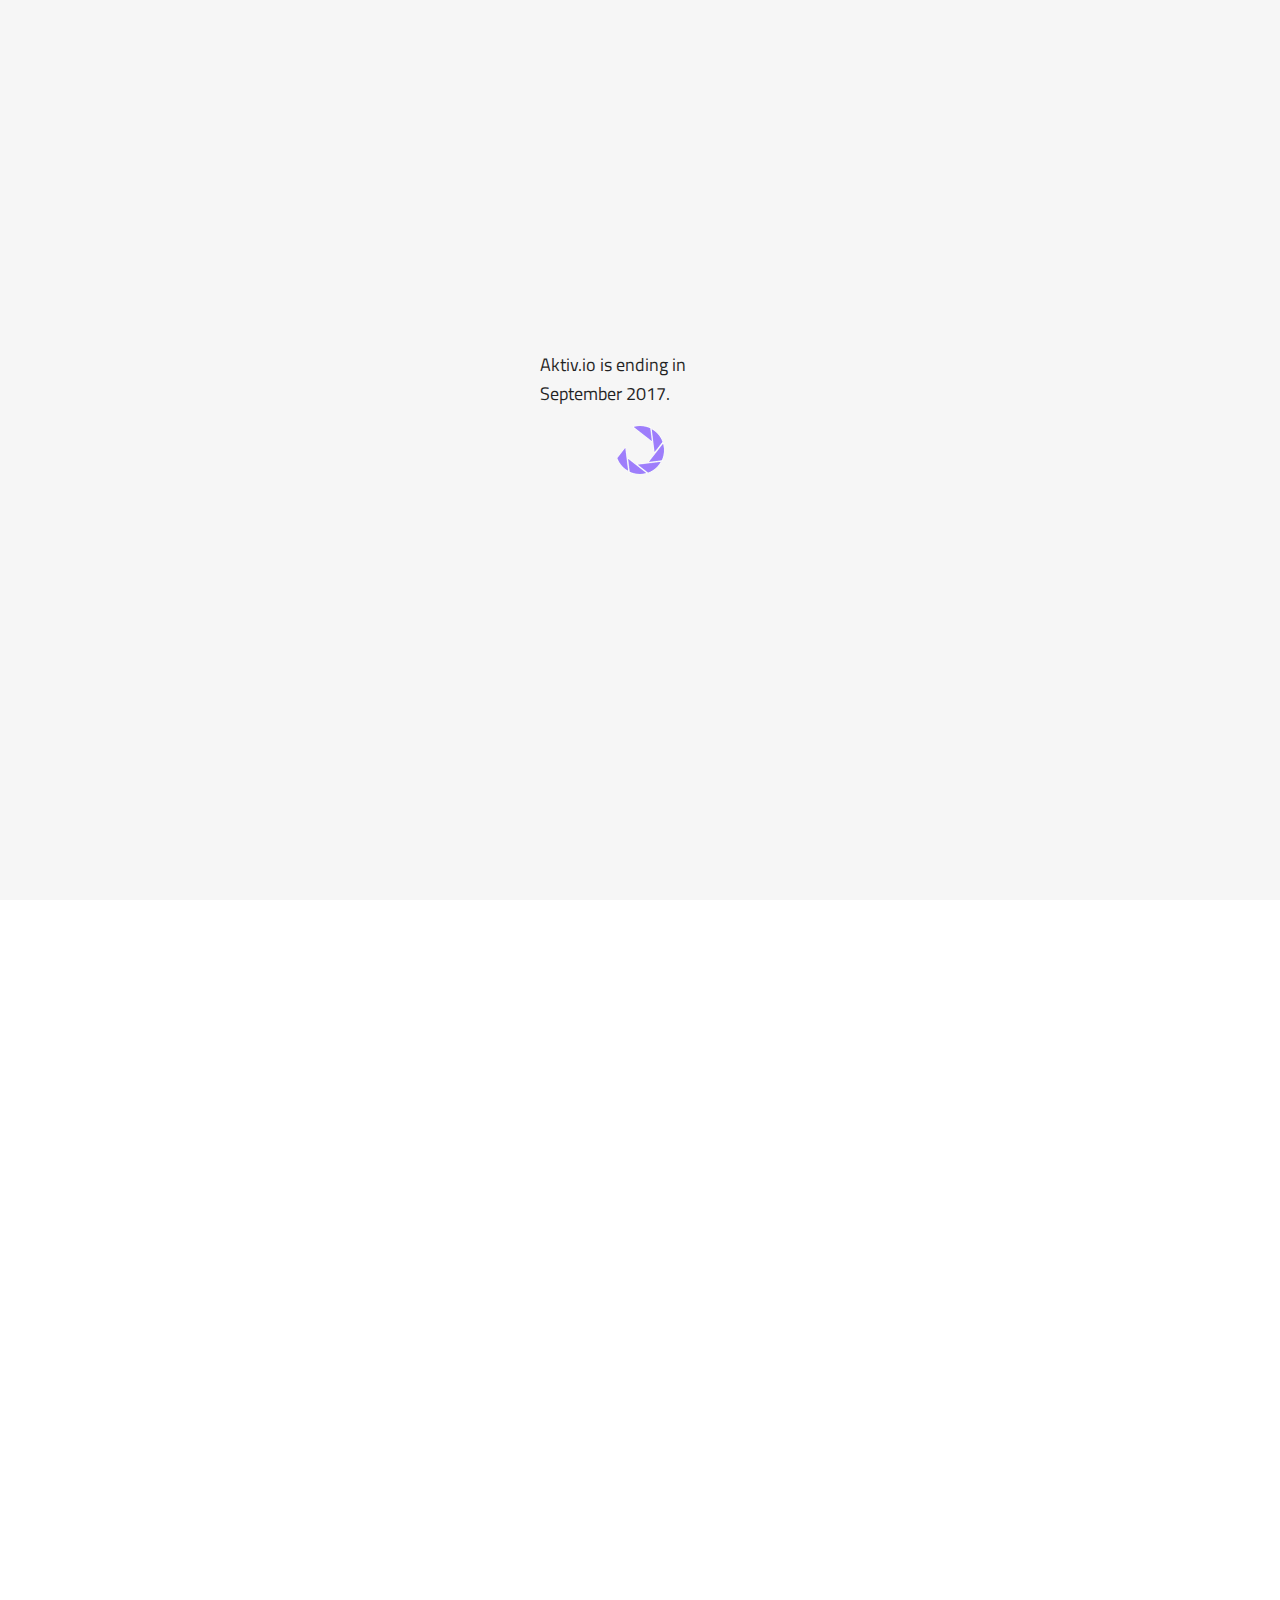
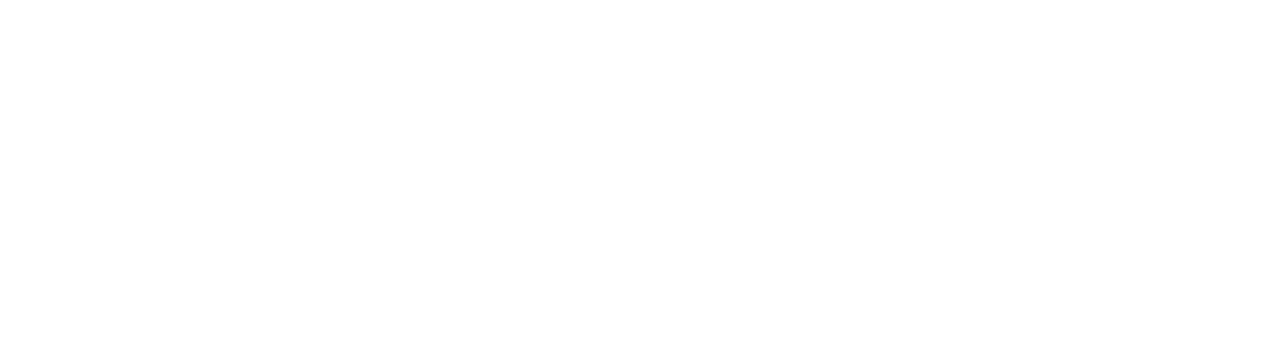
<file: index.html>
<!doctype html>
<html lang="en">
<head>

    <meta charset="utf-8">
    <!--[if IE]><meta http-equiv="X-UA-Compatible" content="IE=edge"><![endif]-->
    <meta name="viewport" content="width=device-width, initial-scale=1.0, maximum-scale=1.0, user-scalable=0" />
    <title>Aktiv.io - end service notice</title>
    <meta name="description" content="riešenie, ktoré je jednoduché na obsluhu a zároveň poskytuje dostatok potrebných informácií a priestoru pre záznam aktivít, ktoré vyplývajú z práce a komunikácie s klientmi">
    <meta name="keywords" content="crm riesenie, crm system, crm saas, evidencia firiem">
    <meta name="author" content="Geefu.net">
    <meta name="robots" content="index,FOLLOW" >
    <meta property="og:type" content="website"/>
    <meta property="og:title" content="Aktiv.io - jednoduché CRM pre Váš biznis"/>
    <meta property="og:description" content="riešenie, ktoré je jednoduché na obsluhu, ale zároveň poskytuje obchodným zástupcom dostatok potrebných informácií a priestoru pre záznam všetkých aktivít, ktoré vyplývajú z ich práce a komunikácie s klientmi"/>
    <meta property="og:site_name" content="Aktiv.io - jednoduché CRM pre Váš biznis"/>
    <meta property="og:url" content="https://aktiv.io"/>
    <meta property="og:image" content="https://aktiv.io/blog/sk/content/images/2014/Oct/aktivio_512purplefix_text.png"/>
    <meta name="twitter:card" content="summary"/>
    <meta name="twitter:title" content="Aktiv.io - jednoduché CRM pre Váš biznis"/>
    <meta name="twitter:description" content="Aktiv.io prináša riešenie, ktoré je jednoduché na obsluhu, ale zároveň poskytuje obchodným zástupcom dostatok potrebných informácií a priestoru pre záznam všetkých aktivít, ktoré vyplývajú z ich práce a komunikácie s klientmi"/>
    <meta name="twitter:image" content="https://aktiv.io/blog/sk/content/images/2014/Oct/aktivio_512purplefix_text.png"/>
    <meta name="twitter:site" content="@AktivioCRM"/>
    <meta name="twitter:creator" content="@yangwao"/>
    <link rel="shortcut icon" href="assets/img/favicon.ico">
    <link href='https://fonts.googleapis.com/css?family=Titillium+Web:300,400,700&subset=latin,latin-ext' rel='stylesheet' type='text/css'>
    <link rel="apple-touch-icon" href="assets/img/apple-touch-icon.png">
    <link rel="apple-touch-icon" sizes="72x72" href="assets/img/apple-touch-icon-72x72.png">
    <link rel="apple-touch-icon" sizes="114x114" href="assets/img/apple-touch-icon-114x114.png">
    <link rel="stylesheet" href="assets/css/bootstrap.min.css" type="text/css" media="all" />
    <link rel="stylesheet" href="assets/css/font-awesome.min.css" type="text/css" media="all" />
    <link rel="stylesheet" href="assets/css/font-lineicons.css" type="text/css" media="all" />
    <link rel="stylesheet" href="assets/css/animate.css" type="text/css" media="all" />
    <link rel="stylesheet" href="assets/css/toastr.min.css" type="text/css" media="all" />
    <link rel="stylesheet" href="assets/css/style.css" type="text/css" media="all" />
    <meta name="google-site-verification" content="kYE77wxQEgrQfxM1frUGvIM3fnMfvU7V9RKNTNdW5CI" />
    <script type="text/javascript" src="https://cdnjs.cloudflare.com/ajax/libs/jquery/2.1.0/jquery.min.js"></script>
    <script type="text/javascript" src="assets/js/typed.js"></script>
        <style>
        /* code for animated blinking cursor */
        .typed-cursor{
            opacity: 1;
            font-weight: 100;
            -webkit-animation: blink 1.3s infinite;
            -moz-animation: blink 1.3s infinite;
            -ms-animation: blink 1.3s infinite;
            -o-animation: blink 1.3s infinite;
            animation: blink 1.3s infinite;
        }
        @-keyframes blink{
            0% { opacity:1; }
            50% { opacity:0; }
            100% { opacity:1; }
        }
        @-webkit-keyframes blink{
            0% { opacity:1; }
            50% { opacity:0; }
            100% { opacity:1; }
        }
        @-moz-keyframes blink{
            0% { opacity:1; }
            50% { opacity:0; }
            100% { opacity:1; }
        }
        @-ms-keyframes blink{
            0% { opacity:1; }
            50% { opacity:0; }
            100% { opacity:1; }
        }
        @-o-keyframes blink{
            0% { opacity:1; }
            50% { opacity:0; }
            100% { opacity:1; }
        }
    </style>
    <!--[if lt IE 9]>
        <script src="assets/js/html5.js"></script>
        <script src="assets/js/respond.min.js"></script>
    <![endif]-->
    <script>
      (function(i,s,o,g,r,a,m){i['GoogleAnalyticsObject']=r;i[r]=i[r]||function(){
      (i[r].q=i[r].q||[]).push(arguments)},i[r].l=1*new Date();a=s.createElement(o),
      m=s.getElementsByTagName(o)[0];a.async=1;a.src=g;m.parentNode.insertBefore(a,m)
      })(window,document,'script','//www.google-analytics.com/analytics.js','ga');

      ga('create', 'UA-40623032-3', 'auto');
      ga('send', 'pageview');
    </script>
    <script>
    var _gaq = _gaq || [];
    _gaq.push(['_setAccount', 'UA-40623032-3']);
    _gaq.push(['_setDomainName', 'aktiv.io']);
    _gaq.push(['_setAllowLinker', true]);
    _gaq.push(['_trackPageview']);
    </script>
</head>

<body id="landing-page">

    <!-- Preloader -->
    <div id="mask">
        <div id="loader">
            <p>Aktiv.io is ending in September 2017.</p>
        </div>
    </div>

    <header>
        <nav class="navigation navigation-header">
            <div class="container">
                <div class="navigation-brand">
                    <div class="brand-logo">
						<a href="index.html" class="logo"></a>
						<span class="sr-only">Aktiv.io</span>
                    </div>
                    <button class="navigation-toggle visible-xs" type="button" data-toggle="dropdown" data-target=".navigation-navbar">
                      <span class="icon-bar"></span>
                      <span class="icon-bar"></span>
                      <span class="icon-bar"></span>
                    </button>
                </div>
                <div class="navigation-navbar">
                    <!-- <ul class="navigation-bar navigation-bar-left">
                        <li class="active"><a href="#entry">Úvod</a></li>
                        <li><a href="#benefits">Výhody</a></li>
                        <li><a href="#features">Funkcie</a></li>
						            <li><a href="#pricing">Cenník</a></li>
                        <li><a href="#team">Tím</a></li>
                        <li><a href="https://aktiv.io/blog/sk/">Blog</a></li>
                    </ul> -->
                    <ul class="navigation-bar navigation-bar-right">
                        <li class="featured"><a href="https://crm.aktiv.io/login">Prihlás ma</a></li>
                        <!-- <li class="featured"><a href="https://crm.aktiv.io/signup">Zaregistrujem sa</a></li> -->
                    </ul>
                </div>
            </div>
        </nav>
    </header>

    <div id="entry" class="static-header light clearfix">
        <div class="text-heading">
            <p>It was honour for Us to try this segment of service, but we don't want to operate, when We doesn't have time and resources to develop Aktiv.io anymore.</p>
            <p>In end of may 2017 we had 712 active registered users and 56 paying customers, but it was not enough to keep service sustainable and I'll (Matej) end this service approximately in June 2017.</p>
            <p>If someone is interested to continue Aktiv.io, let me know, write to hello@geefu.net, domain will expire in September 2017.</p>
            <p>Paiying customers are being contacted how to export their data from Aktiv.io</p>
            <p>Thanks to all your trust, it was great lesson for me and others involved</p>
            <p>I've tried, I've failed.</p>
            <p>New things are coming. See you.</p>
            <!-- <h1 class="animated hiding" data-animation="bounceInDown" data-delay="100"><span id="typed"></span> svojich <span class="highlight">zákazníkov</span>,</h1>
            <p class="animated hiding" data-animation="fadeInDown" data-delay="500">rozumejte im už dnes </p>
            <ul class="list-inline">
                <li><a href="#benefits" class="btn btn-primary animated hiding" data-animation="bounceIn" data-delay="700">Prečo CRM?</a></li>
                <li><a href="#features" class="btn btn-default animated hiding" data-animation="bounceIn" data-delay="900">Už mám CRM</a></li>
            </ul> -->
        </div>
        <!-- <div class="video-wrapper">
            <div class="container">
                <img src="assets/img/features/app_block_sk.png" alt="Aktiv.io dashboard" class="img-responsive animated hiding" data-animation="bounceInUp" data-delay="1000" />
            </div>
        </div> -->
    </div>
    <div id="entry" class="static-header light clearfix">
    </div>
    <!-- <div id="clients">
        <div class="container">
            <ul class="list-inline logos">
                <li><img class="animated hiding" data-animation="fadeInUp" data-delay="0" src="assets/img/logos/couchbaselogo.png" alt="Couchbase" /></li>
                <li><img class="animated hiding" data-animation="fadeInUp" data-delay="200" src="assets/img/logos/geefulogo.png" alt="Geefu" /></li>
                <li><img class="animated hiding" data-animation="fadeInUp" data-delay="400" src="assets/img/logos/nodejslogo.png" alt="Node.js" /></li>
                <li><img class="animated hiding" data-animation="fadeInUp" data-delay="600" src="assets/img/logos/redislogo.png" alt="Redis" /></li>
            </ul>
        </div>
    </div> -->

    <!-- <footer id="social" class="footer light">
        <div class="container">
            <div class="footer-content row">
                <div class="col-sm-4">
                    <div class="logo-wrapper">
                        <img src="assets/img/logo.png" alt="logo" />
                    </div>
                    <p>Pre klientov robíme na mieru úpravy v Aktiv.io CRM. Prezraďte nám Váš firemný proces a my Vám radi zodpovieme možnosti prispôsobenia alebo vytvorenia funkcionality na mieru.</p>
                    <p><strong>Matej Nemček, Co-Founder</strong>.</p>
                </div>
                <div class="col-sm-5 social-wrap">
                    <div class="footer-title">Sociálne siete</div>
                    <ul class="list-inline socials">
                        <li><a href="https://www.facebook.com/aktivio"><span class="icon icon-socialmedia-08"></span></a></li>
                        <li><a href="https://twitter.com/aktivioCRM"><span class="icon icon-socialmedia-07"></span></a></li>
                        <li><a href="https://www.linkedin.com/company/aktivio"><span class="icon icon-socialmedia-05"></span></a></li>
                        <li><a href="https://plus.google.com/+AktivIo"><span class="icon icon-socialmedia-16"></span></a></li>
                    </ul>

                </div>
                <div class="col-sm-3">
                    <div class="footer-title">Kontakt</div>
                    <ul class="list-unstyled">
                        <li>
                            <span class="icon icon-chat-messages-14"></span>
                            <a href="mailto:hello@aktiv.io">hello@aktiv.io</a>
                        </li>
                        <li>
                            <span class="icon icon-seo-icons-34"></span>
                            Geefu s.r.o. </br>
                            Kopčianska 10 </br>
                            851 01 Bratislava, Slovakia
                        </li>
                        <li>
                            <span class="icon icon-education-science-14"></span>
                            <a href="http://geefu.net">www.geefu.net</a>
                        </li>
                    </ul>
                </div>
            </div>
        </div>
        <div class="copyright">Geefu s.r.o. 2014. Všetky práva vyhradené. Designed with help <a href="http://freepik.com">Freepik</a> & <a href="http://vectorcharacters.net/">vectorcharacters</a> </div>
    </footer> -->

    <div class="back-to-top"><i class="fa fa-angle-up fa-3x"></i></div>

    <!--[if lt IE 9]>
        <script type="text/javascript" src="assets/js/jquery-1.11.0.min.js?ver=1"></script>
    <![endif]-->
    <!--[if (gte IE 9) | (!IE)]><!-->

    <!--<![endif]-->

    <script type="text/javascript" src="assets/js/bootstrap.min.js"></script>
	<!-- <script type="text/javascript" src="assets/js/jquery.flexslider-min.js"></script> -->
    <script type="text/javascript" src="assets/js/jquery.nav.js"></script>
    <!-- <script type="text/javascript" src="assets/js/jquery.appear.js"></script> -->
    <script type="text/javascript" src="assets/js/jquery.plugin.js"></script>
    <script type="text/javascript" src="assets/js/jquery.countdown.js"></script>
    <script type="text/javascript" src="assets/js/waypoints.min.js"></script>
    <!-- <script type="text/javascript" src="assets/js/waypoints-sticky.min.js"></script> -->
    <!-- <script type="text/javascript" src="assets/js/jquery.validate.js"></script> -->
    <script type="text/javascript" src="assets/js/toastr.min.js"></script>
    <script type="text/javascript" src="assets/js/headhesive.min.js"></script>
    <script type="text/javascript" src="assets/js/scripts.js"></script>

</body>
</html>
</file>
<file: assets/css/style.css>
/*
*    Startuply v1.1 Custom Styles
*    by Vivaco
*
*    Table of Contents
*    -------------------------
*    1. Fonts
*    2. Global & Helpers
*    3. Preloader
*    4. Elements
*    5. Alternative tab slider
*    6. ShortCodes
*    7. Navigation Header 
*    8. Top Hero Section
*    9. Page versions
*    10. Footer
*    11. Mobile device 767px 
*    12. Mobile device 540px 
*    13. Mobile device 340px 
*    14. Tablet device Landscape 1024px and 768px
*    15. Tablet device Portrait 768px and 1024px
*    16. Desktop medium screen 992px and 1199px
*    17. Desktop large screen 1200px
*
*/
/* Fonts */
.thin { font-family: 'Titillium Web', sans-serif; font-weight: 300; }

input, 
body { font-family: 'Titillium Web', sans-serif; font-weight: 400; }
strong { font-family: 'Titillium Web', sans-serif; font-weight: 700; }

/* Global & Helpers */
body { color: #000; font-size: 18px; line-height:27px; background: #fff; margin: 0; }

h1 { font-size: 60px; font-weight: 300; display: block; } 
h2 { font-size: 49px; font-weight: 300; display: block; } 
h3 { font-size: 36px; font-weight: 300; display: block; } 
h4 { font-size: 30px; font-weight: 300; display: block; } 
h5 { font-size: 26px; font-weight: 300; display: block; }
h6 { font-size: 22px; font-weight: 700; display: block; }
.h7 { font-size: 19px; font-weight: 700; display: block; }

.highlight { color: #1ac6ff; } 
h1, .h1, h2, .h2, h3, .h3, h4, .h4 { margin-top: 20px; margin-bottom: 20px; }
h5, .h5, h6, .h6, .h7 { margin-top: 20px; margin-bottom: 10px; }

p { font-size: 18px; line-height: 29px; color: #1D1D1D; }
small { font-weight: 300; font-size: 15px; line-height: 26px; }

a { color: #1ac6ff; text-decoration: none; }
a:hover, a:active, a:focus { color: #1ac6ff; text-decoration: none; outline: none; }
::selection { background-color: #1ac6ff; color: #fff; }

hr { width: 100%; border-top: 1px solid #E9E9E9; display: inline-block; }

.light { color: #fff; background: #333; }
.dark { color: #000; background: #fff; }
.highlight { color: #1ac6ff; } 
.center {text-align:center;}
.resp-center {text-align:center;}

.btn { border: 1px solid #fff; font-size: 15px; border-radius: 3px; background: transparent; text-transform: uppercase; font-weight: 700; padding: 15px 40px; min-width: 162px; max-width: 100%; }
.btn:Hover, .btn.hovered { border: 1px solid #fff; }
.btn:Active, .btn.pressed { opacity: 1; border: 1px solid #fff; border-top: 3px solid #17ade0; -webkit-box-shadow: 0 0 0 transparent; box-shadow: 0 0 0 transparent; }
.dropdown-toggle:Active, .dropdown-toggle.pressed { border-top: 0; }
.btn:focus, .btn:active:focus, .btn.active:focus { outline: 0; outline-offset: 0px; }

.btn-default { background: transparent; color: #fff; border: 1px solid #fff; }
.btn-default:Hover, .btn-default.hovered { background: #fff; color: #1ac6ff; border: 1px solid #fff; }
.btn-default:Active, .btn-default.pressed { background: #fff; color: #1ac6ff; border: 1px solid #fff;}

.btn-primary { background: #1ac6ff; border:1px solid #1ac6ff; color: #fff; }
.btn-primary:hover, .btn-primary.hovered { background: #1ac6ff;  border:1px solid #1ac6ff; opacity:0.9; }
.btn-primary:Active, .btn-primary.pressed { background: #1ac6ff; border:1px solid #1ac6ff; }

.btn-secondary { background: transparent; border:1px solid #1ac6ff; color: #1ac6ff; }
.btn-secondary:hover, .btn-secondary.hovered {background: #1ac6ff; border:1px solid #1ac6ff; color: #fff; }
.btn-secondary:Active, .btn-secondary.pressed {background: #1ac6ff; border:1px solid #1ac6ff; color: #fff;}

.btn-invert { background: #fff; color: #535353; border: 1px solid #dadfe3; }
.btn-invert:Hover, .btn-invert.hovered { background: #dadfe3; color: #535353; border: 1px solid #dadfe3; }
.btn-invert:Active, .btn-invert.pressed { background: #dadfe3; color: #535353; border: 1px solid #dadfe3; }

.btn-lg { font-size: 18px; padding: 22px 40px; }

.img-responsive-full { max-width: 100%; width: 100%; }
.img-circle { -webkit-border-radius: 50%;-moz-border-radius: 50%;border-radius: 50%; overflow:hidden;  }

.section { min-height: 50px; padding-top: 30px; padding-bottom: 30px; position: relative; text-align: center; }
.wrapper { width: 70%; margin: 0 auto; }
.container { z-index: 1; position: relative; }
.icon-active { color: #1ac6ff; }
.gap { padding-bottom: 50px; }
hr.no-margin { margin-top:0px; }
article { text-align: left; }

.hiding { opacity: 0; }
.visible { opacity: 1; }

/* Preloader */
#mask { position: fixed;top: 0;left: 0;right: 0;bottom: 0;background-color: #F6F6F6;z-index: 10000;height: 100%; }
#loader {width: 200px;height: 200px;position: absolute;left: 50%;top: 50%;background-image: url("../img/loading.gif");background-repeat: no-repeat;background-position: center;margin: -100px 0 0 -100px; }

.sticky { position: fixed; top:0; display: block; width: 100%; z-index: 9; }

.back-to-top { text-align: center; background: #000; color: #fff; display: none; width: 40px; height: 40px; line-height: 40px; font-size: 12px; position: fixed; right: 20px; bottom: 20px; opacity: 0.4; filter: alpha(opacity=40); -webkit-transition: all 0.5s ease; transition: all 0.5s ease; cursor: pointer; z-index: 9999; }
.back-to-top:hover { opacity: 1; filter: alpha(opacity=100); }

.navigation { background: #fafafa; z-index: 2; }
.navigation-brand { float: left; }
.navigation-brand:after { content: ''; display: table; }
.navigation-brand .brand-logo  { width:215px; height:50px; }
.navigation-brand .brand-logo .logo { display:block; height: 30px; background:url(../img/logo.png) center center no-repeat; }
.fixmenu-clone .brand-logo .logo { background:url(../img/logo-inverted.png) center center no-repeat; }
.navigation-brand .brand-logo h4 { margin-top:15px; }
.navigation-brand .brand-logo  a { color:#fff; }
.navigation-navbar { display: block; }
.navigation-bar { margin: 0 auto; padding: 0; list-style: none; }
.navigation-bar-left { float: left; }
.navigation-bar-right { float: right; }
.navigation-bar > li { display: inline-block; }
.navigation-bar > li a { display: inline-block; padding:15px; }
.navigation-bar > li a:Hover,
.navigation-bar > li.active a { color: #fe4918; text-decoration: none; }

.navigation-toggle { position: relative; float: right; padding: 9px 10px; margin: 10px 15px; border-radius: 4px; border: 1px solid #1ac6ff; outline: none; background: transparent; }
.navigation-toggle:after { content: ''; clear: both; height: 1%; }
.navigation-toggle .icon-bar { display: block; width: 22px; height: 2px; border-radius: 1px; background: #1ac6ff; opacity: 0.7; }
.navigation-toggle .icon-bar+.icon-bar { margin-top: 4px; }

/* Elements */
.sub-title { font-weight: 300; color: #8D8D8D; padding: 0px 0px 8px 0px; }
.well { border:none; border-top: 2px solid #1ac6ff; -webkit-border-radius: 0; -moz-border-radius: 0; border-radius: 0; position: relative; padding-left: 60px; }
.well h6 { color: #1ac6ff; }
.well .icon { color: #1ac6ff; font-size: 50px; position: absolute; left: 5px; top: 40px; }
.alert { border: none; -webkit-border-radius: 0; -moz-border-radius: 0; border-radius: 0; position: relative; font-size: 17px; line-height: 22px; padding: 16px; padding-left: 60px; }
.alert .icon { font-size: 28px; position: absolute; left: 15px; top: 13px; } 
.alert-success { background-color: #d8f0e4; color: #68a74c; }
.alert-info { background-color: #e2f6fa; color: #4c95a4; }
.alert-warning { background-color: #faf3e2; color: #a68128; }
.alert-danger { background-color: #fae2e2; color: #ad5254; }
.close { font-weight: 300; font-size: 28px; color: inherit !important; opacity: .8; }

.social-icons { margin-top: 25px; }
.social-icons li { margin-bottom: 50px; width: 16%; width: 16.2%; text-align: center; }
.social { color: #1ac6ff; font-size: 30px }

.dropdown { font-size: 13px; line-height: 28px; text-align: left; }
.dropdown .btn { padding: 14px 14px; border-top: 2px solid #1ac6ff;  }
.dropdown .caret { margin-left: 7px; border-top: 0; border-bottom: 0; border-left: 0; border-right: 0; position: relative; top: -11px; }
.dropdown .caret .fa { color: #1ac6ff; font-size: 16px; }
.dropdown-menu { background: #dadfe3; border:none; border-bottom: 2px solid #1ac6ff; -webkit-border-radius: 0; -moz-border-radius: 0; border-radius: 0; padding-top: 10px; padding-bottom: 10px; -webkit-border-radius: 0 0 0 transparent; border-radius: 0 0 0 transparent; box-shadow: 0px 0px 0px transparent; }
.dropdown-menu > li > a { font-size: 15px; padding: 14px 20px; }
.dropdown-menu > .active > a, 
.dropdown-menu > .active > a:hover, 
.dropdown-menu > .active > a:focus,
.dropdown-menu > li > a:hover, 
.dropdown-menu > li > a:focus { background: #1ac6ff; color: #fff; }

.long-block { background: #1ac6ff; text-align: left; padding-top: 250px; padding-bottom: 250px; }
.long-block h2 { margin-bottom: 0; letter-spacing: -1px; }
.long-block .icon { font-size: 60px; position: relative; margin-right: 15px; margin-top: 20px; }
.long-block .btn-default, .long-block input { margin-top: 35px; }

.panel-group { text-align: left; }
.panel-group .panel { -webkit-box-shadow: 0 0 0 transparent; box-shadow: 0 0 0 transparent; border: none; -webkit-border-radius: 0; -moz-border-radius: 0; border-radius: 0; }
.panel-group .panel > .panel-heading { border:none; padding: 0; border-bottom: none; border-top-right-radius: 0; border-top-left-radius: 0; }
.panel-group .panel > .panel-heading a { background: #1ac6ff; color: #fff; width: 100%; display: block; font-size: 17px; line-height: 22px; padding: 15px; position: relative; padding-left: 50px; }
.panel-group .panel > .panel-heading a.collapsed { color: #8e959c; background-color: #eff3f6; }
.panel-group .panel > .panel-heading a.collapsed:Hover, 
.panel-group .panel > .panel-heading a:Hover { background: #dadfe4; color: #6b7681; }
.panel-group .panel > .panel-heading a:before { position: absolute; content: '-'; color: #fff; font-weight: 300; left: 10px; top: 15px; font-size: 26px; width: 30px; text-align: center; }
.panel-group .panel > .panel-heading a.collapsed:before { content: '+'; color: #8e959c; }
.panel-group .panel > .panel-heading a:before::Hover { color: #8e959c; }
.panel-group .panel > .panel-heading+.panel-collapse .panel-body { border:1px solid #dadfe4; border-top: none; padding: 16px 30px; }
.panel-group .panel+.panel { margin-top: 8px; }



.nav-tabs > li.active a { -webkit-box-shadow: inset 0px 8px 0px -5px rgba(26, 198, 255,1);-moz-box-shadow: inset 0px 8px 0px -5px rgba(26, 198, 255,1); box-shadow: inset 0px 8px 0px -5px rgba(26, 198, 255,1); }
.nav-tabs > li > a { font-size: 15px; text-transform: uppercase; font-weight: 700; color: #30353A; margin-right: 0px; background-color: #eff3f6; -webkit-border-radius: 0; -moz-border-radius: 0; border-radius: 0; padding: 20px 60px; border-left: 0; border-right: 0; }
.nav-tabs > li > a:Hover { background: #1ac6ff; color: #fff; }
.tab-content .tab-pane { padding: 16px 30px; border: 1px solid #ddd; border-top: 0; text-align: left; }

.thumb-wrapper { position: relative; display: table; width: 100%; }
.thumb-wrapper .img-responsive { width: 100%; z-index: 0; }
.thumb-wrapper .overlay { position: absolute; bottom:0; background: rgba(26, 198, 255, 0.5); color: #fff; font-size: 18px; text-align: center; width: 100%; z-index: 1; display: table-cell; padding: 15px; top: auto; vertical-align: middle; font-weight: 300; }
.thumb-wrapper:Hover > .overlay { top:0; cursor:url('../img/magnify-cur.cur'); cursor:url('../img/magnify-cur.png') 20 20, auto; }

blockquote { position: relative; display: block; padding: 0 100px; text-align: center; font-size: 20px; line-height: 33px; border: 0; font-weight: 300; }

blockquote:before { font-family: "line-icons"; position: absolute; color: #1ac6ff; content: url('../img/icon/quotes-a.png'); left: 0; top:25%; }
blockquote:after { font-family: "line-icons";  position: absolute; color: #1ac6ff; content: url('../img/icon/quotes-b.png'); right: 0; top:25%; }

.progress-txt { text-align: center; color: #8e959c; }
.progress { height: 20px; -webkit-border-radius: 20px; -moz-border-radius: 20px; border-radius: 20px; -webkit-box-shadow: 0 0 0 transparent; box-shadow: 0 0 0 transparent; background-color: #f1f1f1; }
.progress .progress-bar { background-color: #1ac6ff; -moz-border-radius: 20px; border-radius: 20px; }

.table { border-color: #d1d8dd; text-align: left; }
.table > thead > tr > th { background: #1ac6ff; color: #fff; border-bottom: 0; font-size: 13px; text-transform: uppercase; font-weight: 700; border-color: #d1d8dd; }
.table > thead > tr > th, 
.table > tbody > tr > td { font-size: 15px; font-weight: 300; padding: 15px 20px; }

.table-striped > tbody > tr:nth-child(odd) > td, 
.table-striped > tbody > tr:nth-child(odd) > th { background: #fff; }
.table-striped > tbody > tr:nth-child(even) > td, 
.table-striped > tbody > tr:nth-child(even) > th { background: #eff3f6; }

.form .form-group { margin-bottom: 25px; }
.form .form-group:after { content: ''; display: block; clear: both; }
.form .form-group+.form-group { margin-top: -10px; }
.form .form-control { height: 50px; border: 1px solid #d1d8dd; border-radius: 0; box-shadow: 0px 0px 0px transparent; background: #fff; font-size: 17px; font-weight: 300; }
.form .form-group label { text-align: right; line-height: 50px; margin-bottom: 0; }

.countdown .stat-info { font-size: 14px; font-weight: 700; color: #1ac6ff; text-transform: uppercase; }
.countdown .stat { font-size: 100px; color: #1ac6ff; font-weight: 300; line-height: 100px; }
.countdown hr { border-top: 1px solid #d1d8dd; width: 90%; margin-bottom: 10px; }
.countdown .counter { position: relative; }
.countdown .counter:after { position: absolute; content: '\2022'; color: #1ac6ff; right: -19px; top: 105px; }
.countdown :last-child > .counter:after { display: none; }

/* Alternative tab slider */
.alt.nav-tabs { margin-bottom: 50px; border:0;  display: inline-block; }
.alt.nav-tabs  { border-left: 1px solid #ddd; border-top: 1px solid #ddd; border-bottom: 1px solid #ddd; border-radius: 3px; }
.alt.nav-tabs  li { border-right: 1px solid #ddd; margin-bottom:0; }
.alt.nav-tabs > li.active { border-top: 0; }
.alt.nav-tabs > li.active > a, 
.alt.nav-tabs > li.active > a:hover, 
.alt.nav-tabs > li.active > a:focus { font-weight: 400; color: #fff; background:#1ac6ff;}
.alt.nav-tabs > li.active > a:hover {border:0;}
.alt.nav-tabs > li > a { font-size: 15px; text-transform: uppercase; font-weight: 400; color: #596068; margin-right: 0px; background-color: #fff; border:0; -webkit-border-radius: 0; -moz-border-radius: 0; border-radius: 0; padding: 20px 60px;}

.alt.nav-tabs > li > a:Hover { background: #1ac6ff; color: #fff;}
.alt.tab-content .tab-pane { padding: 0; border: 0; text-align: left; }
.alt.tab-content .tab-pane .btn { margin-top:15px; }
/* ShortCodes */
#shortcodes-page .container { width:960px; }
#shortcodes-page .section { padding-bottom: 30px; padding-top: 30px; }
#shortcodes-page  .header-holder { background: url('../img/background/low_poly_background.jpg') no-repeat center center; -webkit-background-size: cover;-moz-background-size: cover;-o-background-size: cover;background-size: cover; background-attachment: fixed; height: 85px; width: 100%; }
#sc-heading { margin-top: 50px; }
#sc-heading h1, #sc-heading h2, #sc-heading h3, #sc-heading h5, #sc-heading h6 { margin-bottom: 15px; }

#sc-button ul.list-inline { margin-bottom: 30px; }
#sc-button ul.list-inline > li { padding-left: 15px; padding-right: 15px; }

#sc-gallery .wrapper { width: 90%; }
#sc-skillbar .wrapper,
#sc-table .wrapper,
#sc-form .wrapper { width: 40%; }
#sc-countdown .wrapper { width: 50%; }

#sc-icons ul { padding: 10px 0 0; }
#sc-icons li { margin: 0 7px; }
#sc-icons .icon { font-size: 55px; }
#sc-icons p a { text-decoration: underline; text-align: center; font-size: 13px; color: #3b3b3b; display: block; padding: 5px 0; }
#sc-countdown { margin-bottom: 50px; }

/* Navigation Header */
.navigation-header { position: absolute; top:10px; background: transparent; left: 0; right: 0; width: 100%; z-index: 99; }
.navigation-header .navigation-brand { margin-right: 125px; margin-top: 17px; }
.navigation-header .navigation-bar > li { padding: 15px 15px; }
.navigation-header .navigation-bar > li > a { font-size: 15px; text-transform: uppercase; color: #eff3f6; border-bottom: 2px solid transparent; padding: 10px 0; line-height: 13px; opacity: 0.8; }

.navigation-header .navigation-bar > li > a:Hover { opacity: 0.9; }
.navigation-header .navigation-bar > li.active > a { color: #fff; border-bottom: 2px solid #1ac6ff; opacity: 0.9; }
.navigation-header .navigation-bar > li.featured { padding: 15px 0; }
.navigation-header .navigation-bar > li.featured > a { border: 1px solid #1ac6ff; color: #1ac6ff; padding: 10px 25px; display: inline-block; opacity: 1; border-radius: 3px; }
.navigation-header .navigation-bar > li.featured > a:Hover { opacity: .9; background:#1ac6ff; color:#fff; }


/* Hero section */
#hero .btn-primary:hover, #hero .btn-primary.hovered { background: rgba(26, 198, 255,0.9);  border:1px solid #1ac6ff;}
#hero .list-inline { margin:0; }
.static-header { background: url('../img/background/low_poly_background.jpg') no-repeat center center; -webkit-background-size: cover;-moz-background-size: cover;-o-background-size: cover;background-size: cover; background-attachment: fixed; min-height: 1155px; position: relative; }
.text-heading { position: relative; width: 100%; left: 0; right: 0; text-align: center; padding-top: 135px; }
.text-heading p { font-size: 23px; font-weight: 300; }
.static-header h4 { text-align: center; display: block; position: absolute; bottom: 20px; left: 0; right: 0; width: 100%; margin-bottom: 0; }
#register-page .text-heading { padding-top: 125px; }

/* Header versions */
.plain-version .text-heading { padding-top: 15%; }
.register-version.static-header { background: url('../img/background/low_poly_background.jpg') top center no-repeat; -webkit-background-size: cover;-moz-background-size: cover;-o-background-size: cover;background-size: cover; background-attachment: fixed; min-height: 1155px; position: relative; }
.register-version .text-heading { padding-top: 20%; }
.video-version .text-heading { padding-top: 12%; }
.form-version {}
.register-version#hero .btn-primary, .register-version .submit-wrap { width:auto; }
.register-version .signup-wrapper { text-align:center; width:auto; }

#color-landing-page .navigation-brand .brand-logo .logo { display:block; height: 30px; background:url(../img/logo-white.png) center center no-repeat; }
#color-landing-page .fixmenu-stick .navigation-brand .brand-logo .logo { background:url(../img/logo-inverted.png) center center no-repeat; }
#color-landing-page .long-block .btn-secondary { margin-top: 35px; }
#color-landing-page .static-header { background-image:none; background-color:#1ac6ff; }
#color-landing-page .navigation-header .navigation-bar > li.featured > a { color:#fff; border-color:#fff; }
#color-landing-page .fixmenu-clone.navigation-header .navigation-bar > li.featured > a { color:#1ac6ff; border-color:#1ac6ff; }
#color-landing-page blockquote:before { content: url('../img/icon/quotes-a-white.png'); }
#color-landing-page blockquote:after { content: url('../img/icon/quotes-b-white.png'); }
#color-landing-page .fixmenu-clone.navigation-header .navigation-bar > li.featured > a:hover { color:#fff; }

#color-landing-page .navigation-toggle { border-color:#fff; }
#color-landing-page .navigation-toggle .icon-bar{ background:#fff; }

#color-landing-page .fixmenu-stick .navigation-toggle { border-color:#1ac6ff; }
#color-landing-page .fixmenu-stick .navigation-toggle .icon-bar{ background:#1ac6ff; }

#color-landing-page #guarantee.light p,
#color-landing-page #guarantee { color:#1ac6ff; }
#color-landing-page #guarantee, #color-landing-page #features { background-color:#f0f0f0; }

#color-landing-page .static-header { min-height: 974px; }
#color-landing-page .inverted { background-image:none; background-color:#1ac6ff; }
#color-landing-page .inverted .btn-secondary { background-color:#fff; }
#color-landing-page .inverted .btn-secondary:hover { color:#1ac6ff; }
#color-landing-page .inverted  h2 { color:#fff; }
#color-landing-page .inverted  .highlight { color:#fff; }
#color-landing-page .inverted  .footer-content a,
#color-landing-page .inverted  li .icon { color:#fff !important; }

.form-register { background: #eff3f6; padding: 20px 20px; margin-top: 50px; }
.form-register:after { content: ''; display: block; clear: both; }
.form-register .form-control { border-left: 3px solid #1ac6ff; }
.form-register .form-group { margin-bottom: 45px; margin-top: 20px; }
.form-register .form-group .checkbox { margin-bottom: -10px; margin-top: 0px; }
.form-register .form-group .checkbox label { line-height: 1.42857143; }
.agree-text { font-size: 13px; line-height: 21px; padding-top: 15px; text-align: center; margin-bottom: 100px; }
label.error { color: #FF4040; line-height: 0px !important;margin-top: 10px;text-align: left;font-size: 10pt;display:block; }
.form-register-small label.error { display:block; position:absolute; }
.form-register-small .form-group { margin-bottom: 5px; margin-top: 5px; }

input[type=checkbox] { margin: 4px 15px 0 0; -webkit-border-radius:0; border-radius: 0; -webkit-appearance: button; border: 1px solid #d1d8dd; background-color: #fff; color: #000; width:19px; height:19px; cursor: pointer; }
input[type=checkbox]:checked { color:#000; }
input[type=checkbox]:checked::before { content: '\2713'; position: relative; top:-2px; left: 3px; font-size: 17px; color: #333;   text-align: center; line-height: 15px; }  
input[type=file]:focus, input[type=radio]:focus, input[type=checkbox]:focus { outline: none; }

.form-register-small {margin:50px 0px 0px 0px; padding:15px 15px; background: rgba(0,0,0,0.3); border-radius: 3px; display: inline-block; }
.form-register-small .form-control {height:45px; border-radius:0; border-left: 3px solid #1ac6ff;}
.form-register-small .form-group { margin-right:10px; }

#clients { background: #f0f0f0; text-align: center; }
#clients ul.list-inline { margin: 23px -5px; }
#clients ul.list-inline li { padding-left: 25px; padding-right: 25px; }


#landing-page .static-header { min-height: 974px; }

.static-header .text-heading { margin-bottom: -10px; z-index: 20; }
.static-header .text-heading p { color:#fff; }
.static-header .list-inline { padding: 30px 0; }
.static-header .list-inline li { margin-left: 15px; margin-right: 15px; }
.static-header .video-wrapper { position: absolute; top:0; bottom: 0; left: 0; right: 0; z-index: 10; }
.static-header .video-wrapper .container { position: absolute; bottom: 0; left: 0; right: 0; }
.static-header .video-container { position: absolute; bottom: 0; left: 0; right: 0; margin-left: auto; margin-right: auto; max-width: 755px; z-index: 99; }
.embed-container { position: relative; padding-bottom: 56.25%; padding-top: 30px; height: 0; overflow: hidden; max-width: 100%; height: auto; z-index: 9; } 
.embed-container .EDGE, 
.embed-container iframe, 
.embed-container object, 
.embed-container embed { position: absolute; top: 0; left: 0; width: 100%; height: 100%; }
.embed-container iframe { border: 0; }

.section { padding: 220px 0; }
.section .section-header { margin-top: 30px; margin-bottom: 80px; }

.light .sub-heading, .light p { color: #fff; }

.inverted h2 { color: #1ac6ff; }
.inverted blockquote { color: #fff; opacity: 0.8; }
.inverted .sub-heading { color: #fff; opacity:0.8}
.inverted .fancy-line span:before, .inverted .fancy-line span:after { opacity: 0.3; }
.inverted .fancy-line span {background:#fff; opacity:0.8;}

.sub-heading { font-size: 19px; line-height: 30px; color: #6f6f6f; font-weight: 300; }
.fancy-line { line-height: 0.5; text-align: center; margin-bottom: 30px; }
.fancy-line span { display: inline-block; position: relative; background: #1ac6ff; width: 5px; height: 5px; -webkit-border-radius: 50px; border-radius: 50px; }
.fancy-line span:before,
.fancy-line span:after { content: ''; position: absolute; height: 5px; border-bottom: 2px solid #e4e4e4; top: -2px; width: 110px; }
.fancy-line span:before { right: 100%; margin-right: 15px; }
.fancy-line span:after { left: 100%; margin-left: 15px; }

#steps .col-sm-4 { position: relative; }
#steps p { color: #6f6f6f; font-size:16px; font-weight: 300; }
#steps .col-sm-4 .icon { position: absolute; font-size: 50px; top: 10px; right: 0; margin-right: -25px; color: #DDDDDD; } 

#about  { padding:60px 0px 0px 0px;}
#process  { padding:20px 0px 90px 0px;}
.howitworks { font-size:81px; vertical-align: middle; }

#feedback {  background: url('../img/background/low_poly_background.jpg') no-repeat center center; -webkit-background-size: cover;-moz-background-size: cover;-o-background-size: cover;background-size: cover; background-attachment: fixed; overflow: hidden; padding: 20px 0px 0px 0px; }
#feedback.section .section-header { margin-bottom: 30px; }
#feedback-controls {  background: #fff;padding: 10px 0px 0px 0px; }

/* Testimonials slider */
.flexslider { margin-bottom:30px; }
.flexslider ul, ol { list-style:none; padding: 0; }
.flex-manual .wrap { padding: 0px; }
.flex-manual .switch { padding: 15px 0px; margin: 0px 0px 0px 30px; }
.flex-manual .switch { opacity:0.75; height:75px; text-align:left; }
.flex-active > .img-circle{ border-color:#fff; }
.flex-manual .switch.flex-active, .flex-manual .switch:hover { opacity:1; cursor: pointer; cursor: hand; }
.flex-manual .switch.flex-active .highlight, .flex-manual .switch:hover .highlight { opacity:1; cursor: pointer; cursor: hand;  color:#1ac6ff; }
.flex-manual .switch.flex-active  p, .flex-manual .switch:hover p { opacity:1; cursor: pointer; cursor: hand;  color:#525252; }

.flex-manual, .flex-manual  .switch { height:120px; }
.flex-manual  { margin-top: 15px; border-bottom:1px solid #E9E9E9; }

.switch.flex-active { border-bottom:1px solid #1ac6ff; }
.switch p, .switch .highlight { color:#dbdbdb; }
.switch p { padding: 12px 0px 0px 80px; font-size:12pt; }
.switch img { line-height:70px; vertical-align:middle; }
.flex-manual .switch.flex-active .name { color: #1ac6ff; }


.package-column , .package-details { -webkit-transition: all 300ms ease-in-out; -moz-transition: all 300ms ease-in-out; transition: all 300ms ease-in-out;}
.package-column { border: 1px solid #F0F0F0; background: #F7F7F7;}

.package-column:hover { background: #1ac6ff; }
.package-column:hover > .package-price  { background:rgba(71, 72, 76, 0.2); }
.package-column:hover > .package-detail ul li { border-color: rgba(255,255,255,0.3); }
.package-column:hover > .package-price .price,
.package-column:hover > .package-price .period,
.package-column:hover > .package-title,
.package-column:hover > .package-detail ul li { color: #fff; }

.package-column.featured { background: #1ac6ff; }
.package-column.featured > .package-price  { background:rgba(71, 72, 76, 0.2); }
.package-column.featured > .package-price .price,
.package-column.featured > .package-price .period,
.package-column.featured > .package-title,
.package-column.featured > .package-detail ul li { color: #fff; border-color: rgba(255,255,255,0.3);  }
.package-column.featured > .package-detail .btn.btn-secondary, .package-column:hover > .package-detail .btn.btn-secondary  { color: #fff ; border-color:#fff !important; }

.package-detail .btn.btn-secondary:hover { color: #1ac6ff !important; background: #fff !important; border-color:#fff !important; }


.package-column .package-title { color: #47484c; font-size: 25px; padding: 20px 0 18px; font-weight: 300; text-transform: uppercase; }
.package-column .package-price { background:rgba(171, 172, 179, 0.1); padding: 15px; }
.package-column .package-free { background:rgba(171, 172, 179, 0.1); padding: 140px 0px; }
.package-column .package-price .price { color: #1ac6ff; font-size: 110px; font-weight: 300; line-height: 110px; position: relative; }
.package-column .package-free .price { color: #1ac6ff; font-size: 80px; font-weight: 300; line-height: 110px; position: relative; }
.package-column .package-price del { color: #1ac6ff; font-size: 80px; font-weight: 300; line-height: 110px; position: relative; }
.package-column .package-price .currency { font-size: 47px; line-height: 47px; font-weight: 300; position: relative; top:-40px; }
.package-column .package-price .period { font-size: 15px; color: #1ac6ff; text-transform: uppercase; }
.package-column .package-detail { padding: 30px 15% 50px; }
.package-column .package-detail ul { margin-bottom: 30px; }
.package-column .package-detail ul li { font-weight: 300; font-size: 16px; color: #47484c; border-bottom: 1px solid #dadfe3; padding: 15px 0; }
.package-column .package-detail ul li:last-child { border-bottom: none; }
.package-column .package-detail ol li { font-weight: 300; font-size: 16px; color: #47484c; }

/*
.package-column.featured { background: #f3f3f3; }
.package-column.featured .package-title { color: #47484c; }
.package-column.featured .package-price { background: #47484c; }
.package-column.featured .package-price .price { color: #1ac6ff; }
.package-column.featured .package-detail ul li { color: #47484c; }
*/

.package-column.disabled { background: #fafafa; }
.package-column.disabled .package-title { color: #8b8b8b; }
.package-column.disabled .package-price { background: #e0e0e0; }
.package-column.disabled .package-price .price { color: #afafaf; }
.package-column.disabled .package-detail ul li { color: #8b8b8b; }
.package-column.disabled .package-detail .btn { color: #dadfe3; background:transprarent; color:#A5A5A5; border:1px solid #A5A5A5; }

#features { background: #f0f0f0; padding: 0px 0px 30px 0px; margin-bottom: 50px; }
#featuredTab { position: relative; margin-top: 160px; }
#featuredTab li { display: block; position: relative; }
#featuredTab li > a { display: block; }
#featuredTab li > a:after { content: ''; clear: both; display: block; }
#featuredTab li > a .tab-info { float: left; text-align: left; display: block; width: 346px; padding: 25px 28px; position: relative; z-index: 2; }
#featuredTab li > a .tab-icon { float: right; text-align: right; display: block; width: 113px; position: relative; z-index: 2; }
#featuredTab li > a .tab-info .tab-title { font-size: 17px; line-height: 21px; font-weight: 700; color: #1ac6ff; text-transform: uppercase; padding-bottom: 10px; }
#featuredTab li > a .tab-info .tab-desc { font-size: 15px; line-height: 28px; color: #5f5f5f; font-weight: 300; display: block; }
#featuredTab li > a .icon { font-size: 50px; padding: 21px 7px; display: block; padding: 46px 28px; }
/*
#featuredTab li.active { margin-top: -1px; padding-bottom: 2px; }
*/
#featuredTab li.active > a .tab-info { -webkit-border-top-left-radius: 5px; -moz-border-radius-topleft: 5px; border-top-left-radius: 5px; -webkit-border-bottom-left-radius: 5px; -moz-border-radius-bottomleft: 5px; border-bottom-left-radius: 5px; background: #1ac6ff; }
#featuredTab li.active > a .tab-icon { -webkit-border-top-right-radius: 5px; -moz-border-radius-topright: 5px; border-top-right-radius: 5px; -webkit-border-bottom-right-radius: 5px; -moz-border-radius-bottomright: 5px; border-bottom-right-radius: 5px; background: #1ac6ff; }
#featuredTab li.active > a .tab-info .tab-title,
#featuredTab li.active > a .tab-info .tab-desc,
#featuredTab li.active > a .icon { color: #fff; }
#featuredTab li a .tab-info:after,
#featuredTab li a .tab-icon:after { content: ''; width: 99%; border-bottom: 1px solid #dadfe3; display: block; position: absolute; bottom: 0; right: 0; }
#featuredTab li a .tab-icon:after { left: 0; right: auto; }
#featuredTab li:last-child a .tab-info:after,
#featuredTab li:last-child a .tab-icon:after,
#featuredTab li.active a .tab-info:after,
#featuredTab li.active a .tab-icon:after { display: none; }
#featuredTab .tab-content .tab-pane { border: none; padding: 0; }

#features-list article { margin:0px 0px 60px 0px; padding: 0px 10px; }
#features-list article  .icon { font-size:3.3em; }
#features-list article  p { font-size:17px; color:#8A8A8A;}
#features-list article:hover .icon { opacity:0.6; }
#features-list .h7 { margin:12px 0px 13px 0px; }



#newsletter { background: url('../img/background/low_poly_background.jpg') no-repeat center center; -webkit-background-size: cover;-moz-background-size: cover;-o-background-size: cover;background-size: cover; background-attachment: fixed; }
#subscribe input { margin-right: 8px; }
#response { display: block; text-align: center; position: absolute; margin-left: 7%; }
#subscribe .form-control { border-left: 3px solid #1ac6ff; }

#team .thumb-wrapper .overlay { background: rgba(26, 198, 255, 0.5); top: 0px;}
#team .thumb-wrapper .socials { background: rgba(0, 0, 0, 0); opacity:0; position: absolute; bottom: 0; color: #fff; font-size: 18px; text-align: center; width: 100%; z-index: 1; display: table-cell; padding: 15px; top: 43%; vertical-align: middle; font-weight: 300; }
#team .thumb-wrapper .socials a { margin:0px 15px; font-size:30px; color:#fff; }
#team .thumb-wrapper:hover .overlay { top: 0; cursor: pointer; background: rgba(26, 198, 255, 0); cursor: pointer 20 20, auto;}
#team .thumb-wrapper:hover .socials { opacity:1;}
#team .thumb-wrapper .socials a :hover{ color:#1ac6ff; }

#team .thumb-wrapper p { color: #696969; }
#team .h7 { margin-top: 25px; margin-bottom: 0; }

	

#awards { overflow: hidden; padding-top:0px; }
#awards .list-inline > li { padding-left: 30px; padding-right: 30px; }
#awards .list-inline > li a:hover { opacity: 0.7; }

/* Footer */
.footer { background: url('../img/background/low_poly_background.jpg') no-repeat top center; -webkit-background-size: cover;-moz-background-size: cover;-o-background-size: cover;background-size: cover; background-attachment: fixed; color: #ababab; font-weight: 300; padding: 0px 0px 30px 0px; }
.footer p, .footer li { color: #fff; }
.footer p { font-size: 17px; line-height: 26px; }
.footer a:hover { text-decoration: underline; }
.footer .logo-wrapper { margin-bottom: 20px; }
.footer .footer-content { padding: 75px 0 65px; }
.footer .footer-title { color: #fff; font-size: 17px; text-transform: uppercase; font-weight: 700; text-align: center; margin-bottom: 25px; }
.footer .list-inline { text-align: center; margin: 0 auto; }
.footer .list-inline li { padding-left: 15px; padding-right: 15px; padding-bottom: 15px; }
.footer .list-inline li .icon { color: #1ac6ff; font-size: 50px; }
.footer .list-unstyled li { position: relative; padding-left: 30px; margin-bottom: 15px; font-size: 15px; line-height: 24px; }
.footer .list-unstyled li .icon { position: absolute; left: 0; color: #1ac6ff; font-size: 20px; }
.copyright { text-align: center; color: #fff; font-size: 14px; padding: 0px; font-weight: 300; opacity: 0.4; }
.footer .socials a:hover { text-decoration: none; opacity: 0.7; }


.rev-big { font-size: 58px; font-weight: 300; color: #fff; }
.rev-normal { font-size: 23px; line-height: 27px; font-weight: 300; color: #fff; }
.rev-big span, 
.rev-normal span { color: #1ac6ff; }
.tp-caption a { color: #fff; }
.tp-caption a:Hover { color: #fafafa; }
.tp-caption .list-inline li { margin-left: 15px; margin-right: 15px; }


.fixmenu-clone {
    position: fixed;
    top: 0;
    left: 0;
    background: #fff; 
    -webkit-transform: translateY(-100%);
        -ms-transform: translateY(-100%);
            transform: translateY(-100%);
    -webkit-transition: all 300ms ease-in-out;
       -moz-transition: all 300ms ease-in-out;
            transition: all 300ms ease-in-out;
    -webkit-box-shadow: 0px 1px 5px 0px rgba(100,100,100,.3); 
       -moz-box-shadow: 0px 1px 5px 0px rgba(100,100,100,.3); 
            box-shadow: 0px 1px 5px 0px rgba(100,100,100,.3); 
}
.fixmenu-stick { 
    -webkit-transform: translateY(0%);
        -ms-transform: translateY(0%);
            transform: translateY(0%);
}
.fixmenu-unstick { }

.logo-inverted,
.fixmenu-clone .logo { display: none; }
.fixmenu-clone .logo-inverted { display: block; }
.fixmenu-clone.navigation-header .navigation-bar > .featured > a { color: #1ac6ff; }
.fixmenu-clone.navigation-header .navigation-bar > .featured > a:hover { color: #fff; }
.fixmenu-clone.navigation-header .navigation-bar > li > a { color: #000; }
.fixmenu-clone.navigation-header .open .navigation-bar > li > a { color: #fff; }
.fixmenu-clone.navigation-header .open .navigation-bar > .featured > a { color: #1ac6ff; }
.fixmenu-clone.navigation-header .navigation-bar > li > a:Hover, 
.fixmenu-clone.navigation-header .navigation-bar > li.active > a { color: #1ac6ff; }
.fixmenu-clone.navigation-header .navigation-brand { background: #fff; padding-left: 15px; padding-right: 15px; display: block; margin-right: 15px; margin-left: -15px; }
.fixmenu-clone.navigation-header .navigation-toggle { border: 1px solid #1ac6ff; opacity: 1;}
.fixmenu-clone.navigation-header .navigation-toggle .icon-bar { background: #1ac6ff; }


/* Mobile device 767px */
@media (max-width: 767px) {
	p { font-size: 14px; line-height: 25px; }
    .fixmenu-clone { background: transparent; }
	.static-header, #newsletter, #feedback, .footer { background-size: auto !important; background-size: auto !important; background-position: bottom left; background-attachment: scroll !important;}

	.list-inline img { max-width: 35%; }
	
    .navigation .container { padding:0; }
    .navigation-brand { float: none; margin-right: 0 !important; }
    .navigation-brand .brand-logo { padding: 15px 0px 0px 0px; margin-left:15px; float: left; }
	.navigation-header .navigation-brand { margin:0px 0px 0px 0px; }
		
    .navigation-bar > li,
    .navigation-bar > li a { display: block; }
    .navigation-navbar { overflow: hidden; height: 0; display: block; background: rgba(11, 64, 95, 0.85); text-align: center; }
    .navigation-navbar.open { height: auto; margin-left: -15px; margin-right: -15px; padding: 10px 0; border-top:3px solid #1ac6ff; }
    .navigation-brand:after { content: ''; clear: both; }
    .navigation-bar-left, .navigation-bar-right { float: none; }
    .navigation-header .navigation-bar > li,
    .navigation-header .navigation-bar > li.featured { padding: 5px 15px; }
	.navigation-header .navigation-bar > li.featured > a { padding: 0px 25px; }
    .navigation-header .navigation-bar > li.featured > a:Hover { border-bottom: 1px solid #1ac6ff; }
    .navigation-header .navigation-bar > li > a { padding: 0px; z-index:999; display: block; position:relative; height: 30px; line-height: 30px;}
    .navigation-header .navigation-bar > li > a:Hover, 
    .navigation-header .navigation-bar > li.active > a { color: #1ac6ff; border-bottom: 2px solid transparent; }
    
	.nav-tabs .btn { margin:0px 10px 25px 0px; }
	
    .wrapper { width: 100%; }
    .register-version .signup-wrapper { max-width:750px; margin:0 auto; padding-left: 15px; padding-right: 15px; }
	.register-version#hero .btn-primary { width:100%; }
	.form-register-small { display: block; }
	.form-register .form-group label.error  { text-align:right; }
	
	.flex-manual, .flex-manual .switch  { height:150px; }
	.switch p { padding-top:0; }
    #sc-gallery .wrapper { width: 100%; }
    #sc-skillbar .wrapper,
    #sc-table .wrapper,
    #sc-form .wrapper { width: 100%; }
    #sc-countdown .wrapper { width: 100%; }
    
    #sc-button ul.list-inline > li { display: block; margin-bottom: 8px; }
    .social-icons li { width: 15%; }
    
    #sc-dropsocial .row > :first-child { padding-bottom: 40px; text-align: center; }
    .dropdown .btn { width: 100%; }
    .dropdown-menu { position: relative; float: none; left: auto; }
    .social-icons { margin-top: 0; }
    
    .long-block { text-align: center; }
    .long-block .icon { top:0; margin-bottom: 20px; margin-right: 0; display: block; }
    .long-block .pull-left { float: none !important; }
    .long-block .btn.btn-default { margin-left: auto; margin-right: auto; }
    
    .table > thead > tr > th, .table > tbody > tr > td { padding: 15px; }
    
    .thumb-wrapper { width: 100%; margin-bottom: 5px; }
    blockquote:before { top: 10%; }
    blockquote:after { top: 90%; }
    
    .text-heading { padding-top: 150px; }
    
    .form-register { margin-top: 50px; }
    .form-register .form-group { margin-bottom: 10px; margin-top: 0; margin-left: -15px; margin-right: -15px;}
    .form-register .form-group label { line-height: 30px; margin-top: 15px; text-align: left; }
	.form-register-small label.error { display: inline-block; position:relative; }
    .form-register .form-group .checkbox { margin-bottom: 20px; margin-top: 30px; }
    .form-register-small .form-group { margin-left:0; margin-right:0; }
			
    .text-heading h1 { font-size: 44px; }
    .text-heading p { font-size: 18px; line-height: 24px; }
    .text-heading .btn { margin-bottom: 30px; }
    #landing-page .static-header { min-height: 850px; }
    .static-header .video-container { max-width: 98%; }
    .long-block h2 { font-size: 36px; }
    
    #steps .col-sm-4 .icon, 
    .sub-heading br { display: none; }
    #steps .col-sm-4 article { padding-bottom: 30px; }
  
	.logos li { display:inline; padding:10px !important; }
	
    #process .pull-right { float: none !important; }
    #process article { padding-top: 0; }
    #process .col-sm-6 { padding-bottom: 0; }
    
    #featuredTab { margin-top: 0; }
    #featuredTab li { display: inline-block; width: 32%; border-bottom: 1px solid #d0d0d0; margin-bottom: 20px; }
    #featuredTab li.active { margin-top: 0; padding-bottom: 0; }
    #featuredTab li > a:after,
    #featuredTab li a .tab-info:after, 
    #featuredTab li a .tab-icon:after
       #featuredTab li.active > a:after { display: none; }
    #featuredTab li > a .tab-info { width: 100%; padding: 15px; line-heigh: 18px; }
    #featuredTab li > a .tab-info .tab-desc { line-height: 22px; }
    #featuredTab li.active a .tab-info { -webkit-border-bottom-left-radius: 0; -moz-border-radius-bottomleft: 0; border-bottom-left-radius: 0; -webkit-border-top-right-radius: 5px; -moz-border-radius-topright: 5px; border-top-right-radius: 5px; }
    #featuredTab li > a .tab-icon { display: none; }
    #featuredTab .tab-content { padding: 0; border: none; z-index: 1; }
    #featuredTab .tab-content .tab-pane { text-align: center; }

	.package-column { margin-bottom: 30px; }
	
	#team .thumb-wrapper .socials { top: 145%; padding:0; opacity:1; }
	#team .thumb-wrapper .socials a { margin: 0px 10px; font-size: 20px; color:#1ac6ff; }
	#team .thumb-wrapper .overlay { background: transparent; }
		
    .footer-content > div { margin-bottom: 30px; }
    .footer-content > div:last-child { margin-bottom: 0; }
    .footer .list-inline li .icon { font-size: 30px; }
	
	.footer .footer-title { text-align:left; }
	.footer .list-inline { text-align:left; }
	.social-wrap{ display:block; height: 80px; }
	.social-wrap > ul { float:left; }
	.social-wrap:after { clear:both; }
	
    #guarantee h2, #guarantee p { text-align: center; }
}

/* Mobile device 540px */
@media (max-width: 540px) {
	.revo #main-slider .list-inline { display: none !important; }
	.static-header, #newsletter, #feedback, .footer { background-size: auto !important; background-size: auto !important; background-position: top center; background-attachment: scroll !important;}
}

@media (max-width: 480px) {
	.section { padding: 35px 0; }
	.revo #main-slider .rev-big, .revo #main-slider .rev-normal { display: none; }
	.static-header, #newsletter, #feedback, .footer { background-size: auto !important; background-size: auto !important; background-position: top center; background-attachment: scroll !important;}

	#landing-page .static-header { min-height: 570px; }
	#color-landing-page .static-header { min-height: 570px; }
	.video-version .text-heading { padding-top: 35%; } 
	#register-page .text-heading { padding-top: 65px; }
	.text-heading { padding-top: 85px; }
	.text-heading h1 { font-size: 35px; }
	.text-heading .btn { margin-bottom: 10px; }
	
	.plain-version .text-heading { padding-top: 30%; }
	
	#about { padding: 40px 0px 0px 0px; }
	.alt.nav-tabs > li > a { padding: 15px 12px; }
	.alt.tab-content .tab-pane { padding-bottom: 15px; }
	.alt.tab-content .tab-pane .btn { margin-top: 0px; }
    .countdown .stat { font-size: 40px; line-height: 40px; }
    .countdown .stat-info { font-size: 12px; }
    .countdown .counter:after { top: 45px; }
	.tab-content .btn { margin:0px 0px 15px 0px; }
	
	.logos li { display:inline; padding:10px !important; }
	
	.section-content article { text-align: center; }

	#featuredTab li.active > a .tab-info { -webkit-border-radius: 0px; -moz-border-radius: 0; border-radius: 0; }
	#featuredTab li > a .tab-info .tab-title { font-size: 15px; }
	#featuredTab li > a .tab-info .tab-desc { font-size:14px;  }
	#features { margin-bottom: 0px; }
	
	.flex-manual .switch { margin: 0px 0px 0px 0px; }
	blockquote { padding:  0px 35px;  font-size: 14px; line-height: 25px;}
	#subscribe input { margin-right: 0px; }
	
	#team .member { padding-bottom: 50px; }
	#team .thumb-wrapper .socials { top: 150%; padding:0; opacity:1; }
	#team .thumb-wrapper .socials a { margin: 0px 5px; font-size: 17px; color:#1ac6ff; }
	#team .h7 { margin-top: 7px; }
	
	.form .form-group { margin-bottom: 15px; }
	.long-block { padding-top: 10px; padding-bottom: 35px; }
	.long-block .btn-default, .long-block input { margin-top: 20px; }
	#response { margin-left: 22%; margin-top:5px;  font-size: 80%; }
	#guarantee p { margin-top: 7px; }
	.footer .footer-title { text-align:left; }
	.footer .list-inline { text-align:left; }
	.social-wrap{ display:block; height: 140px; }
	.social-wrap > ul { float:left; }
	.social-wrap:after { clear:both; }
	
	.flex-manual { border-bottom: 0px solid #E9E9E9; }
	.flex-manual, .flex-manual .switch { height: 100px; }
	
	.form-register-small .submit-wrap { text-align:center; margin-top:15px;}
	.form-register-small { padding: 15px 10px; display: block; margin-top: 30px; }
	.form-register-small .form-group { margin-left:0; margin-right:0; }
	.footer .footer-content { padding: 35px 0 15px; }
	
}

/* Mobile device 340px */
@media (max-width: 340px) {
	.navigation-brand .brand-logo { 
		-webkit-transform : scale(0.8);
		-moz-transform    : scale(0.8);
		-ms-transform     : scale(0.8);
		transform         : scale(0.8);	
		margin-left: -10px;	 
	}
	.nav-tabs .btn { margin:0px 10px 25px 0px; }
}

/* Tablet device Landscape 1024px and 768px */
@media (max-width: 1024px) and (min-width: 768px) {
	p { font-size:14px; line-height:25px; }
    .navigation-header .navigation-brand { margin-right: 0; width: 100%; float: none; margin-bottom: -10px; margin-top:0;}
    .navigation-header .navigation-brand, .fixmenu .navigation-brand { display:none !important; }
    .navigation-header .navigation-bar > li { padding: 15px 5px; }
    
	
    #landing-page .plain-version.static-header { min-height: 460px; }
	#color-landing-page .static-header { min-height: 770px; }
	.video-version .text-heading { padding-top: 20%; }
	.text-heading { padding-top: 95px; }
	
    .wrapper { width: 90%; }
	.static-header, #newsletter, #feedback, .footer { background-size: auto !important; background-size: auto !important; background-position: top center; background-attachment: scroll !important;}
    .list-inline img { max-width: 90%; }
	
	#clients ul.list-inline li { padding-left: 15px; padding-right: 15px; }
	
    #sc-gallery .wrapper { width: 100%; }
    #sc-skillbar .wrapper,
    #sc-table .wrapper,
    #sc-form .wrapper { width: 60%; }
    #sc-countdown .wrapper { width: 80%; }
    
	.register-version .signup-wrapper { max-width:750px; margin:0 auto; padding-left: 15px; padding-right: 15px; }
	.register-version .form-register-small { padding: 15px 15px;}
	.register-version#hero .btn-primary, .register-version .submit-wrap { width:100%; }
	.register-version .submit-wrap { width:100%; margin-top: 7px; }
	.register-version .signup-wrapper { text-align:left; }
	.register-version .signup-wrapper #fullname { width: 273px; }
	.register-version .signup-wrapper .password-wrapper { margin-right:0; }
	.register-version .signup-wrapper .password-wrapper .form-control { width: 177px; }
	
    .social-icons { margin-left: 25px; }
    .social-icons li { width: 15%; }
    
    .long-block { text-align: center; padding-top: 10px; padding-bottom: 35px;}
	.long-block, .long-block article { text-align: center; }
    .long-block .icon { top:0; margin-bottom: 20px; margin-right: 0; display: block; }
    .long-block .pull-left { float: none !important; }
    .long-block .btn.btn-default { margin-left: auto; margin-right: auto; }
    
	.alt.tab-content .tab-pane { padding-bottom: 20px; }
	
    #landing-page .static-header h1 { font-size: 48px; }
    #landing-page .static-header { min-height: 775px; }
    .static-header .video-container { max-width: 442px; }
    
    #featuredTab { margin-top: 0; }
    #featuredTab li { display: inline-block; width: 33%; border-bottom: 1px solid #d0d0d0; margin-bottom: 20px; }
    #featuredTab li.active { margin-top: 0; padding-bottom: 0; }
    #featuredTab li > a:after,
    #featuredTab li a .tab-info:after, 
    #featuredTab li a .tab-icon:after
       #featuredTab li.active > a:after { display: none; }
    #featuredTab li > a .tab-info { width: 100%; }
	#featuredTab li.active > a .tab-info { -webkit-border-radius: 0px; -moz-border-radius: 0; border-radius: 0; }
    #featuredTab li > a .tab-icon { display: none; }
    #featuredTab .tab-content { padding: 0; border: none; z-index: 1; }
    #featuredTab .tab-content .tab-pane { text-align: center; }

	.package-column .package-detail { height: 400px; }    
	.package-column .package-price .price { font-size:80px; }
	.switch p { padding: 0px 0px 0px 80px; font-size: 10pt; }

	#team .thumb-wrapper .socials { top: 145%; padding:0; opacity:1; }
	#team .thumb-wrapper .socials a { margin: 0px 10px; font-size: 20px; color:#1ac6ff; }
	#team .thumb-wrapper .overlay { background: transparent; }
	
	#response { margin-left: 40%; }
	
	#guarantee h2, #guarantee p { text-align: center; }

}

/* Tablet device Portrait 1024px and 768px */
@media (max-width: 1024px) and (orientation:portrait) {

	p { font-size:14px; line-height:25px; }
	.btn { padding: 15px 15px; }
	#team .thumb-wrapper .socials { top: 152%; }
	.footer .list-inline li .icon { font-size: 35px; }
	.register-version .signup-wrapper { padding-left: 0px; padding-right: 0px; }
	
}

@media (max-width: 1024px) {

	.static-header, #newsletter, #feedback, .footer { background-size: auto !important; background-size: auto !important; background-position: top center; background-attachment: scroll !important;}
}

/* Desktop medium screen 992px and 1199px */
@media (min-width: 992px) and (max-width: 1199px) {
	.package-column .package-detail { height: 425px; }
	.long-block, .long-block article { text-align: center; }
	.long-block .pull-left { float: none !important; }
	.long-block .icon { top: 0; margin-bottom: 20px; margin-right: 0; display: block; }
	.navigation-header .navigation-brand { margin-right: 30px; }
	
	    .navigation-header .navigation-bar > li { padding: 16px 10px; }
	.long-block { padding-top: 10px; padding-bottom: 35px; padding-top: 250px; padding-bottom: 250px; }
    #sc-gallery .wrapper { width: 100%; }
    #sc-skillbar .wrapper,
    #sc-table .wrapper,
    #sc-form .wrapper { width: 60%; }
    #sc-countdown .wrapper { width: 60%; }
    .list-inline img { max-width: 90%; }
    .social-icons { margin-left: 25px; }
    .social-icons li { width: 15%; width: 15%; }

    #sc-longblock article { width: 80%; }
    .alt.tab-content .tab-pane { padding-bottom: 25px; }
    .alt.tab-content .tab-pane .btn { margin-top:-15px; margin-right:15px;}
    #landing-page .static-header { min-height: 800px; }
	
	#clients ul.list-inline li { padding-left: 15px; padding-right: 15px; }
	
	#response { margin-left: 40%; }
		
    .static-header .video-container { max-width: 595px; }
    #featuredTab { margin-top: 0; }
    #featuredTab li { display: inline-block; width: 33%; border-bottom: 1px solid rgba(255, 255, 255, .2); margin-bottom: 20px; opacity:0.7;}
    #featuredTab li.active { margin-top: 0; padding-bottom: 0; opacity:1; }
    #featuredTab li > a:after,
    #featuredTab li a .tab-info:after, 
    #featuredTab li a .tab-icon:after
      #featuredTab li.active > a:after { display: none; }
    #featuredTab li > a .tab-info { width: 100%; }
	#featuredTab li.active > a .tab-info { -webkit-border-radius: 0px; -moz-border-radius: 0; border-radius: 0; }
    #featuredTab li > a .tab-icon { display: none; }
    #featuredTab .tab-content { padding: 0; border: none; z-index: 1; }
    #featuredTab .tab-content .tab-pane { text-align: center; }
}


/* Desktop large screen 1200px */
@media (min-width: 1200px) {
    .container { width: 1200px; }
	
    .navigation-header .navigation-bar > li { padding: 15px 15px; }

    #sc-gallery .wrapper { width: 90%; }
    #sc-skillbar .wrapper,
    #sc-table .wrapper,
    #sc-form .wrapper { width: 40%; }
    #sc-countdown .wrapper { width: 50%; }
    
    .social-icons { margin-top: 25px; }
    .social-icons li { margin-bottom: 50px; width: 16%; width: 16.2%; text-align: center; }
    
    #landing-page .static-header { min-height: 974px; }
    #landing-page .plain-version.static-header { min-height: 700px; }
	
    .static-header .video-container { max-width: 755px; }
    
    #featuredTab { position: relative; margin-top: 115px; }
    #featuredTab li { display: block; position: relative; width: 100%; border-bottom: none; margin-bottom: 0; line-height: 0px; }
    #featuredTab li > a:after { content: ''; clear: both; display: block; }
    #featuredTab li > a .tab-info { float: left; text-align: left; display: block; width: 345px; padding: 25px 28px; position: relative; z-index: 2; }
    #featuredTab li > a .tab-icon { float: right; text-align: right; display: block; width: 113px; position: relative; z-index: 2; }
    #featuredTab li > a .tab-info .tab-title { font-size: 17px; line-height: 21px; color: #1ac6ff; text-transform: uppercase; padding-bottom: 10px; font-weight: 600;}
    #featuredTab li > a .tab-info .tab-desc { font-size: 16px; line-height: 22px; color: #5f5f5f; font-weight: 300; display: block;}
    #featuredTab li > a .icon { font-size: 50px; padding: 21px 7px; display: block; padding: 46px 28px; }

    #featuredTab li.active > a .tab-info { -webkit-border-top-left-radius: 5px; -moz-border-radius-topleft: 5px; border-top-left-radius: 5px; -webkit-border-bottom-left-radius: 5px; -moz-border-radius-bottomleft: 5px; border-bottom-left-radius: 5px; -webkit-border-top-right-radius: 0; -moz-border-radius-topright: 0; border-top-right-radius: 0; background: #1ac6ff; }
    #featuredTab li.active > a .tab-icon { -webkit-border-top-right-radius: 5px; -moz-border-radius-topright: 5px; border-top-right-radius: 5px; -webkit-border-bottom-right-radius: 5px; -moz-border-radius-bottomright: 5px; border-bottom-right-radius: 5px; background: #1ac6ff; }
    #featuredTab li a .tab-info:after,
    #featuredTab li a .tab-icon:after { content: ''; width: 99%; border-bottom: 1px solid rgba(255, 255, 255, .2); display: block; position: absolute; bottom: 0; right: 0; }
    #featuredTab li a .tab-icon:after { left: 0; right: auto; }
    #featuredTab li:last-child a .tab-info:after,
    #featuredTab li:last-child a .tab-icon:after,
    #featuredTab .tab-content { position: absolute; top: -60px; right: 0px; padding: 0; border: none; z-index: 1; }   
    
}

del { color: #1ac6ff; font-size: 110px; font-weight: 300; line-height: 110px; position: relative; }
.package-column .package-price .currency { font-size: 47px; line-height: 47px; font-weight: 300; position: relative; top:-40px; }

del {
    position: relative;
    text-decoration: none;
}

del::after {
    content: "";
    position: absolute;
    top: 50%;
    left: 15px;
    width: 100%;
    height: 3px;
    background: #1ac6ff;
    transform: rotate(-30deg);
}
</file>
